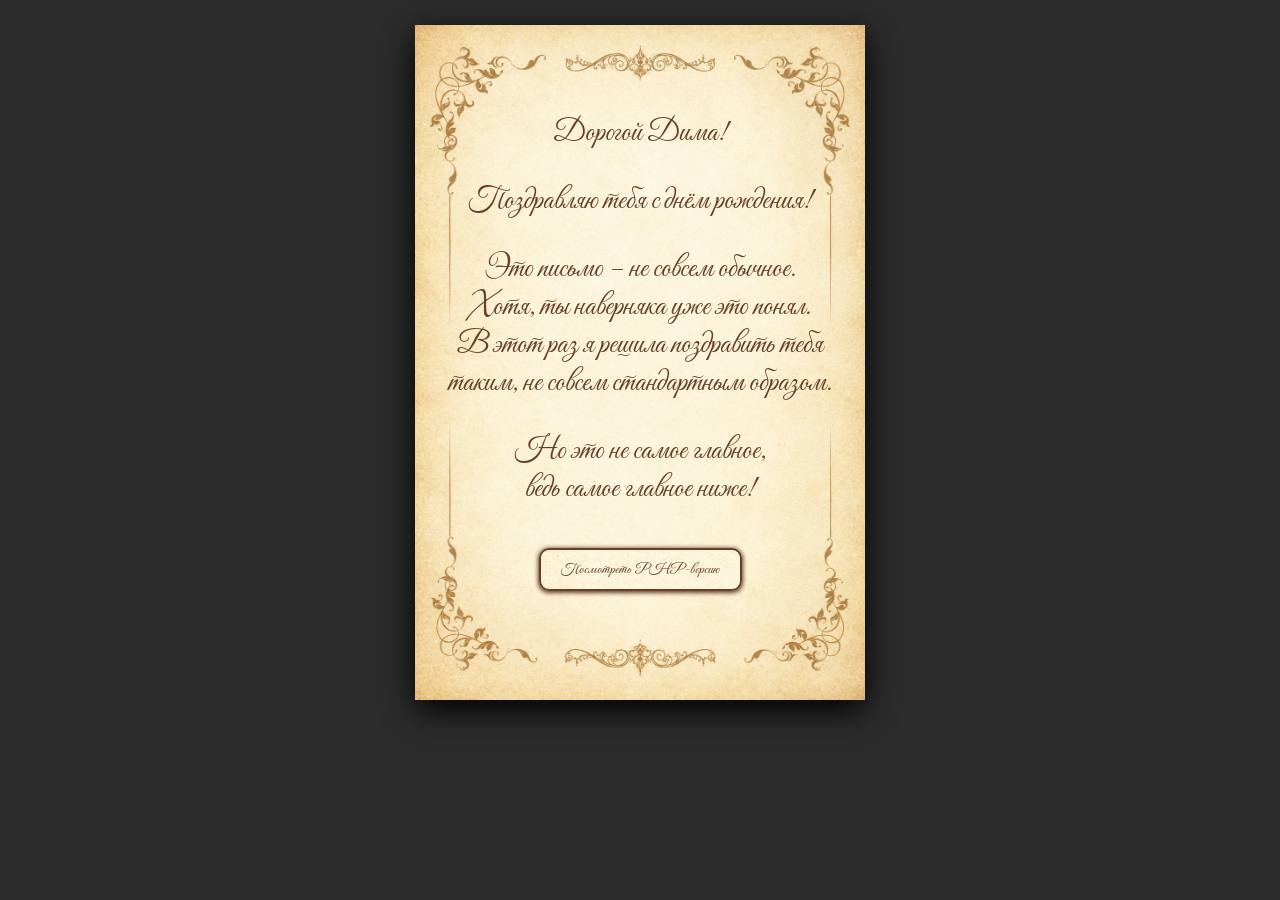
<file: index.html>
<!DOCTYPE html>
<html lang="ru">
<head>
  <meta charset="UTF-8">
  <link rel="stylesheet" href="styles1.css">
  <title>Важное письмо</title>
</head>
<body class="letter">
    <div class="ltext">
        <p>Дорогой Дима!</p>
        <p>Поздравляю тебя с днём рождения!</p>
        <p>Это письмо – не совсем обычное.<br>
           Хотя, ты наверняка уже это понял.<br>
           В этот раз я решила поздравить тебя<br>
           таким, не совсем стандартным образом.</p>
        <p>Но это не самое главное, <br>
           ведь самое главное ниже!</p>
        <a href="s2.php" class="btn">Посмотреть PHP-версию</a>
    </div>
</body>
</html>
</file>
<file: styles1.css>
body {
    display: flex;
    justify-content: center;
    align-items: center;
    min-height: 650px;
    box-sizing: border-box;
    background-color: #2c2c2c;
}

@font-face {
    font-family: "MyFont1";
    src: url("resources/GreatVibes_Regular/GreatVibes-Regular.ttf") format("truetype");
    font-weight: normal;
    font-style: normal;
}

.letter {
    width: 450px;
    height: 675px;
    margin: 25px auto;
    box-sizing: border-box;
    background-image: url("img/bg.png");
    background-repeat: no-repeat;
    background-size: 450px;
    background-position: center;
    box-shadow: 0 10px 30px rgba(0,0,0,1);
}

.ltext {
    font-family: "MyFont1";
    font-size: 30px;
    text-align: center;
    color: #663f28;
}

.btn {
    display: inline-block;
    margin: 10px auto 50px auto;
    padding: 10px 20px;
    border: 2px solid #663f28;
    border-radius: 10px;
    background-image: url("img/btn.png");
    box-shadow: 0 1px 4px 1px #663f28;
    color: #663f28;
    font-family: "MyFont1";
    font-size: 15px;
    text-align: center;
    text-decoration: none;
    transition: all 0.3s ease;
}

.btn:hover {
    text-decoration: underline;
    transform: translate(0px, 3px);
    box-shadow: none;
}
</file>
